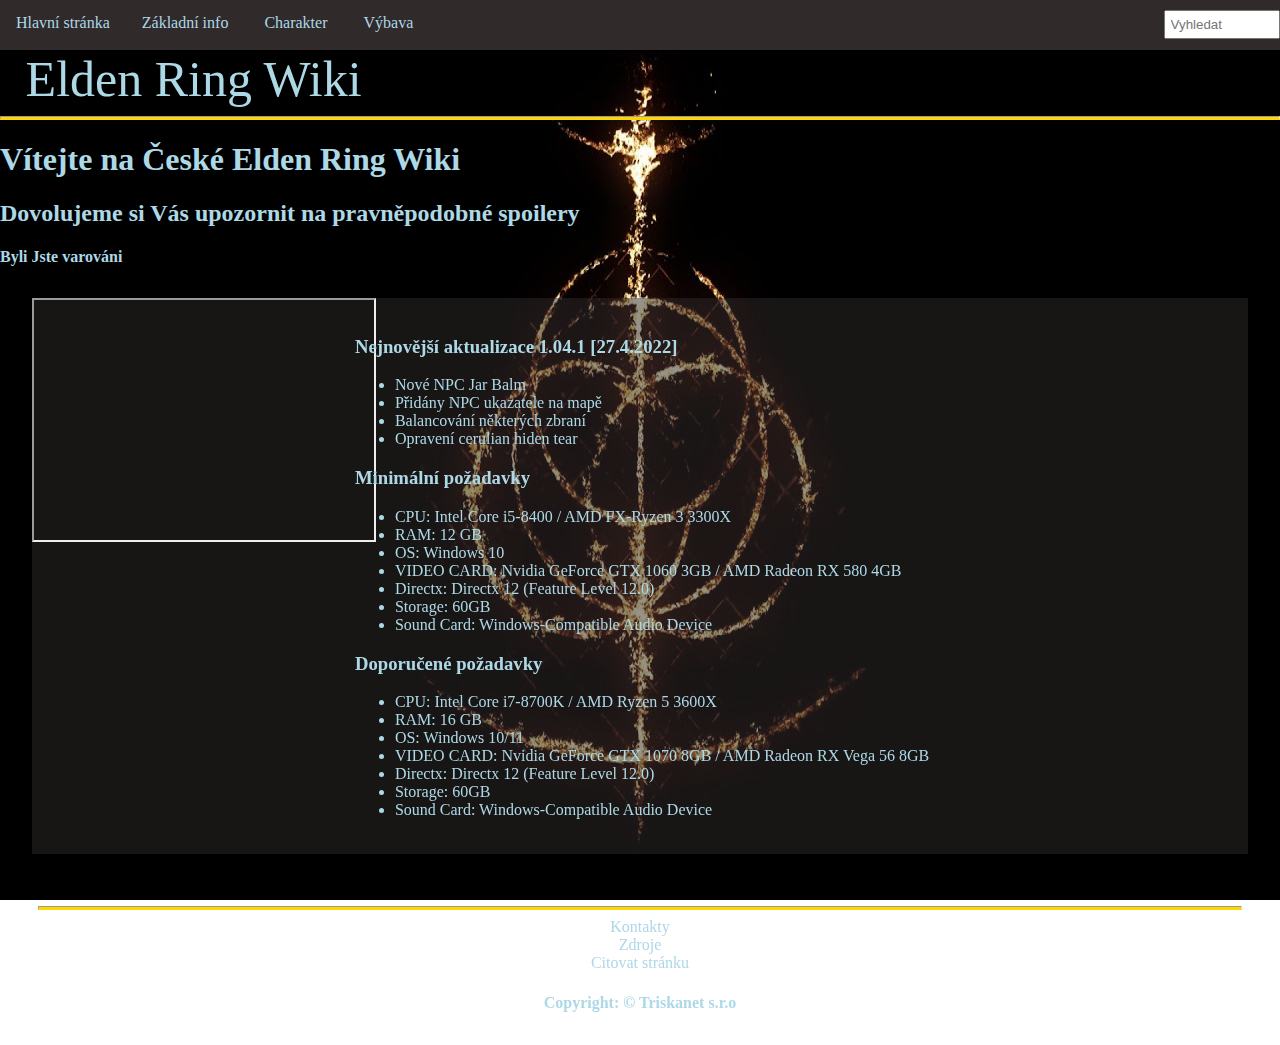
<file: index.html>
<!DOCTYPE HTML>
<html lang="cs-cz">
  <head>
    <link rel="stylesheet" href="vlastni-styl.css">
    <meta charset="utf-8">
    <title>Elden ring Wiki</title>
    <link rel="icon" type="image/x-icon" href="logo.ico">
  </head>
    
  <body>
    <div class="navigace">
      <a class="navigace-odkaz" href="index.html">Hlavní stránka</a>
      <div class="subnav">
        <button class="subnavbtn">Základní info<i class="fa fa-caret-down"></i></button>
        <div class="subnav-content">
          <a href="#company">O Elden Ringu</a>
          <a href="#team">DLC</a>
          <a href="#careers">Secrets</a>
          <a href="#company">Controls</a>
          <a href="#company">Boj</a>
          <a href="#team">Herní mechaniky</a>
        </div>
      </div>
      <div class="subnav">
        <button class="subnavbtn">Charakter<i class="fa fa-caret-down"></i></button>
        <div class="subnav-content">
          <a href="#company">Vytvoření</a>
          <a href="#team">Třídy</a>
          <a href="#careers">Dárky</a>
          <a href="#careers">Statistiky</a>
          <a href="#careers">Buildy</a>
          <a href="galerie.html">Gestury</a>
          <a href="#careers">Změna statistik</a>
        </div>
      </div>
      <div class="subnav">
        <button class="subnavbtn">Výbava<i class="fa fa-caret-down"></i></button>
        <div class="subnav-content">
          <a href="index2.html">Zbraně</a>
          <a href="#careers">Popel duchů</a>
          <a href="#team">Skills</a>
          <a href="#careers">Kouzla</a>
          <a href="#careers">Štíty</a>
          <a href="#careers">Brnění</a>
          <a href="#careers">Talismany</a>
          <a href="#careers">Vylepšení</a>
          <a href="#careers">Popel války</a>
          <a href="#careers">Itemy</a>
        </div>
      </div>
      <input type="text" placeholder="Vyhledat">
    </div>
    <div class="nadpis">Elden Ring Wiki</div>
    <hr class="border">
    <div class="clanky">
      <h1>Vítejte na České Elden Ring Wiki</h1>
      <h2>Dovolujeme si Vás upozornit na pravněpodobné spoilery</h2>
      <h4>Byli Jste varováni</h4>
  </div>
      <div class="telo" id="telo">
        <div class="strana">
          <iframe style="width:300px; height: 200px; padding: 20px;" src="https://www.youtube.com/embed/1f4smVSlbmw?autoplay=1&mute=1" title=""  allowfullscreen=true;></iframe>
        </div>
        <div class="sektor">
          <div>
              <div class="clanky">
                <h3>Nejnovější aktualizace 1.04.1 [27.4.2022]</h3>
                <ul>
                  <li>Nové NPC Jar Balm</li>
                  <li>Přidány NPC ukazatele na mapě</li>
                  <li>Balancování některých zbraní</li>
                  <li>Opravení cerulian hiden tear</li>
                </ul>
              </div>
              <div class="clanky">
                <h3>Minimální požadavky</h3>
                <ul>
                    <li>CPU: Intel Core i5-8400 / AMD FX-Ryzen 3 3300X</li>
                    <li>RAM: 12 GB</li>
                    <li>OS: Windows 10</li>
                    <li>VIDEO CARD: Nvidia GeForce GTX 1060 3GB / AMD Radeon RX 580 4GB</li>
                    <li>Directx: Directx 12 (Feature Level 12.0)</li>
                    <li>Storage: 60GB</li>
                    <li>Sound Card: Windows-Compatible Audio Device</li>
                </ul>
                <h3>Doporučené požadavky</h3>
                <ul>
                    <li>CPU: Intel Core i7-8700K / AMD Ryzen 5 3600X</li>
                    <li>RAM: 16 GB</li>
                    <li>OS: Windows 10/11</li>
                    <li>VIDEO CARD: Nvidia GeForce GTX 1070 8GB / AMD Radeon RX Vega 56 8GB</li>
                    <li>Directx: Directx 12 (Feature Level 12.0)</li>
                    <li>Storage: 60GB</li>
                    <li>Sound Card: Windows-Compatible Audio Device</li>
                </ul>
              </div>
          </div>
         
        </div>
      </div>
   
    
    <div class="konec">
      <hr class="border">
      <div>
        <a>Kontakty</a>
        <a>Zdroje</a>
        <a>Citovat stránku</a>
      </div>
      <div >
        <h4 style="color: lightblue;">Copyright: &copy Triskanet s.r.o</h4>
      </div>
    </div>
    
    
  </body>

</html>

<script>
  var telo = $("#telo");
telo.on("scroll",function(e){
  if (this.scrollTop>1){
    telo.addClass("fix-strana");
  }else{
    telo.removeClass("fix-strana");
      }
});
</script>
</file>
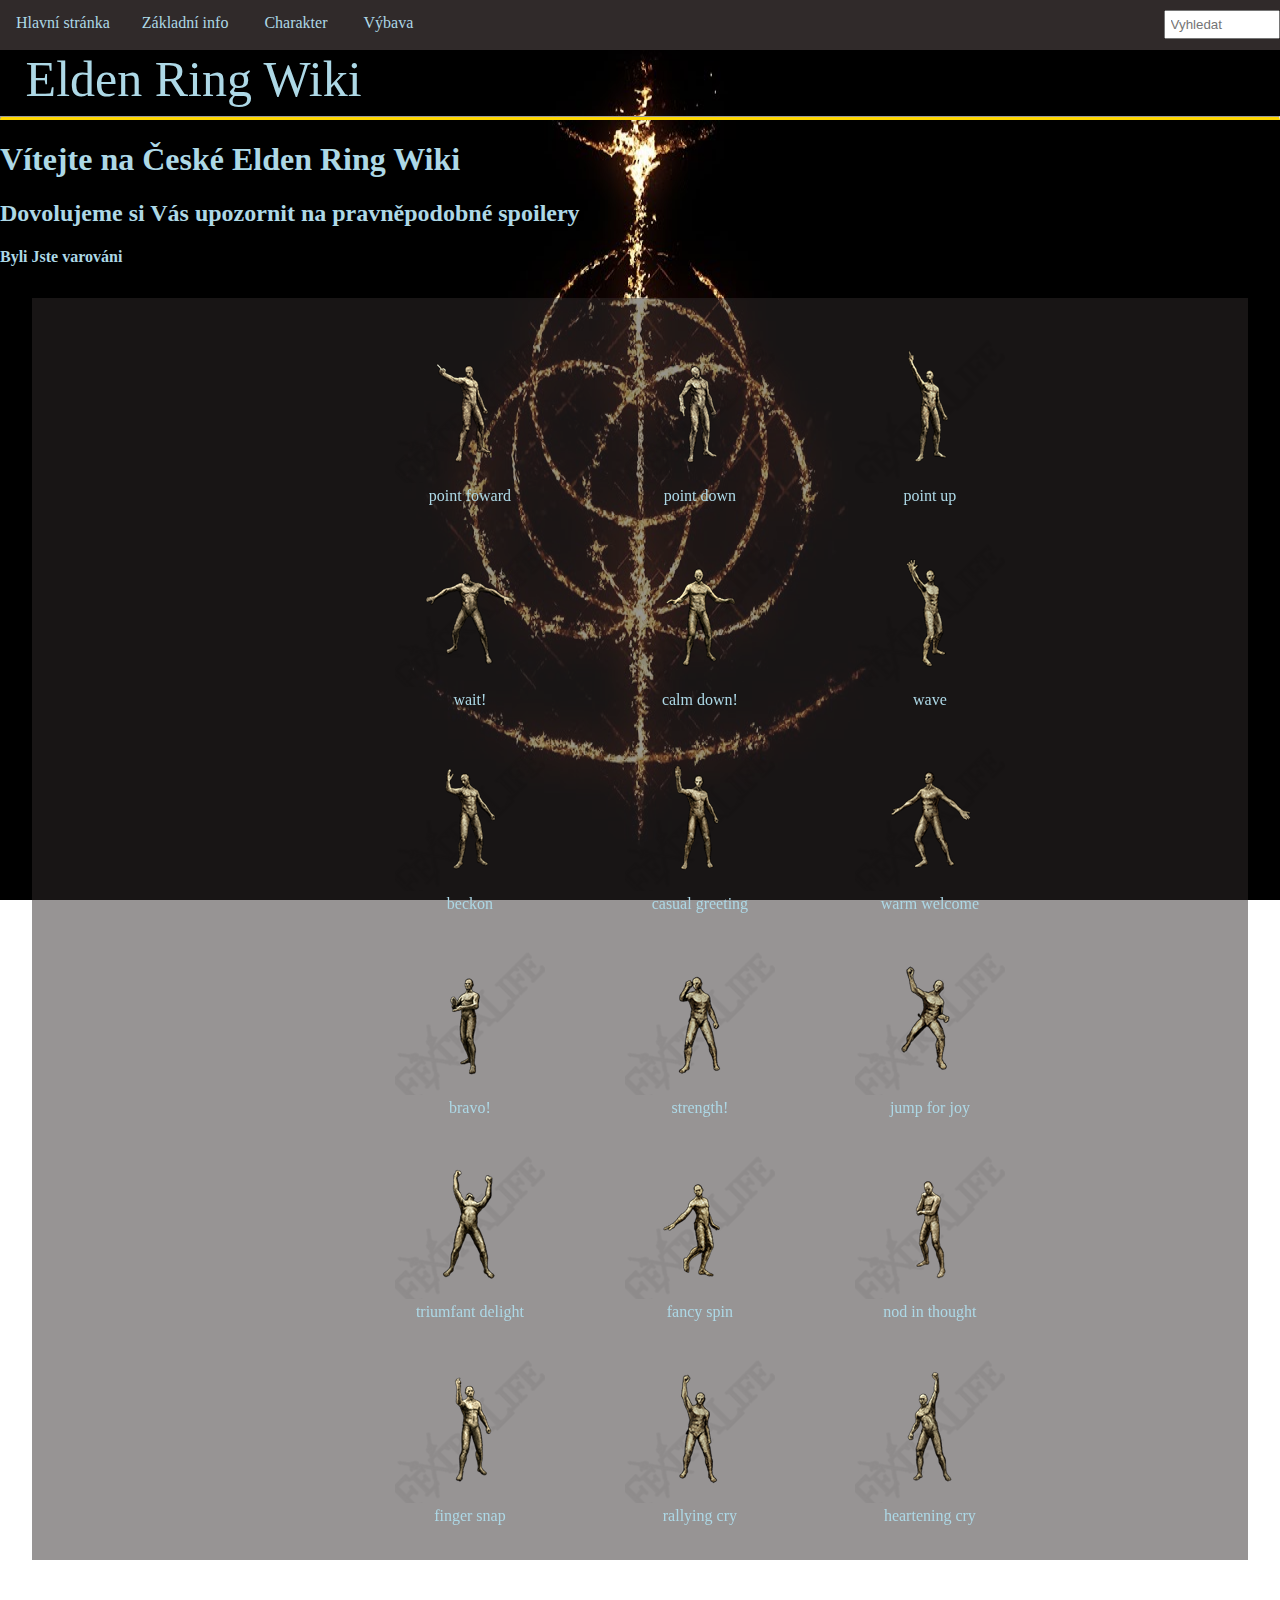
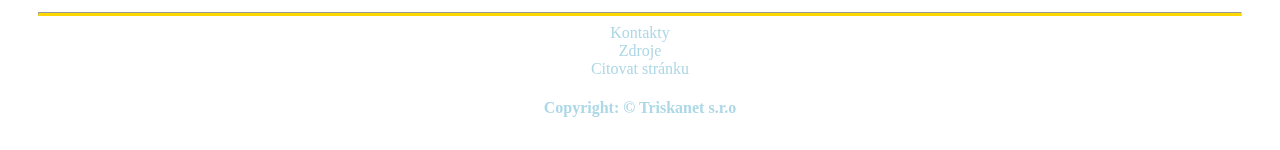
<file: gestures.html>
<!DOCTYPE HTML>
<html lang="cs-cz">
  <head>
    <link rel="stylesheet" href="vlastni-styl.css">
    <meta charset="utf-8">
    <title>Elden ring Wiki</title>
    <link rel="icon" type="image/x-icon" href="logo.ico">
  </head>
    
  <body>
    <div class="navigace">
      <a class="navigace-odkaz" href="vlastni.html">Hlavní stránka</a>
      <div class="subnav">
        <button class="subnavbtn">Základní info<i class="fa fa-caret-down"></i></button>
        <div class="subnav-content">
          <a href="#company">O Elden Ringu</a>
          <a href="#team">DLC</a>
          <a href="#careers">Secrets</a>
          <a href="#company">Controls</a>
          <a href="#company">Boj</a>
          <a href="#team">Herní mechaniky</a>
        </div>
      </div>
      <div class="subnav">
        <button class="subnavbtn">Charakter<i class="fa fa-caret-down"></i></button>
        <div class="subnav-content">
          <a href="#company">Vytvoření</a>
          <a href="#team">Třídy</a>
          <a href="#careers">Dárky</a>
          <a href="#careers">Statistiky</a>
          <a href="#careers">Buildy</a>
          <a href="galerie.html">Gestury</a>
          <a href="#careers">Změna statistik</a>
        </div>
      </div>
      <div class="subnav">
        <button class="subnavbtn">Výbava<i class="fa fa-caret-down"></i></button>
        <div class="subnav-content">
          <a href="zbraně.html">Zbraně</a>
          <a href="#careers">Popel duchů</a>
          <a href="#team">Skills</a>
          <a href="#careers">Kouzla</a>
          <a href="#careers">Štíty</a>
          <a href="#careers">Brnění</a>
          <a href="#careers">Talismany</a>
          <a href="#careers">Vylepšení</a>
          <a href="#careers">Popel války</a>
          <a href="#careers">Itemy</a>
        </div>
      </div>
      <input type="text" placeholder="Vyhledat">
    </div>
    <div class="nadpis">Elden Ring Wiki</div>
    <hr class="border">
    <div class="clanky">
      <h1>Vítejte na České Elden Ring Wiki</h1>
      <h2>Dovolujeme si Vás upozornit na pravněpodobné spoilery</h2>
      <h4>Byli Jste varováni</h4>
  </div>
      <div class="telo" id="telo">
        <div class="strana">
          <iframe style="width:300px; height: 200px; padding: 20px; border: none;" src="https://www.youtube.com/embed/1f4smVSlbmw?autoplay=1&mute=1" title=""  allowfullscreen=true;></iframe>
        </div>
        <div class="sektor">
          <div></div>
          <div class="galerie">
            <figure><img src="pointfoward.png"><figcaption style="text-align:center";>point foward</figcaption></figure>
            <figure><img src="pointdown.png"><figcaption style="text-align:center";>point down</figcaption></figure>
            <figure><img src="pointup.png"><figcaption style="text-align:center";>point up</figcaption></figure>
            <figure><img src="wait.png"><figcaption style="text-align:center";>wait!</figcaption></figure>
            <figure><img src="calmdown.png"><figcaption style="text-align:center";>calm down!</figcaption></figure>
            <figure><img src="wave.png"><figcaption style="text-align:center";>wave</figcaption></figure>

            <figure><img src="beckon.png"><figcaption style="text-align:center";>beckon</figcaption></figure>
            <figure><img src="casualgreating.png"><figcaption style="text-align:center";>casual greeting</figcaption></figure>
            <figure><img src="warmwelcome.png"><figcaption style="text-align:center";>warm welcome</figcaption></figure>
            <figure><img src="bravo.png"><figcaption style="text-align:center";>bravo!</figcaption></figure>
            <figure><img src="strength.png"><figcaption style="text-align:center";>strength!</figcaption></figure>
            <figure><img src="jumpforjoy.png"><figcaption style="text-align:center";>jump for joy</figcaption></figure>

            <figure><img src="triumfantdelight.png"><figcaption style="text-align:center";>triumfant delight</figcaption></figure>
            <figure><img src="fancyspin.png"><figcaption style="text-align:center";>fancy spin</figcaption></figure>
            <figure><img src="nodinthought.png"><figcaption style="text-align:center";>nod in thought</figcaption></figure>
            <figure><img src="fingersnap.png"><figcaption style="text-align:center";>finger snap</figcaption></figure>
            <figure><img src="rallyingcry.png"><figcaption style="text-align:center";>rallying cry</figcaption></figure>
            <figure><img src="hearteningcry.png"><figcaption style="text-align:center";>heartening cry</figcaption></figure>

            


          </div>
        </div>
      </div>
   
    
    <div class="konec">
      <hr class="border">
      <div>
        <a>Kontakty</a>
        <a>Zdroje</a>
        <a>Citovat stránku</a>
      </div>
      <div >
        <h4 style="color: lightblue;">Copyright: &copy Triskanet s.r.o</h4>
      </div>
    </div>
    
    
  </body>

</html>

<script>
  var telo = $("#telo");
telo.on("scroll",function(e){
  if (this.scrollTop>1){
    telo.addClass("fix-strana");
  }else{
    telo.removeClass("fix-strana");
      }
});
</script>
</file>
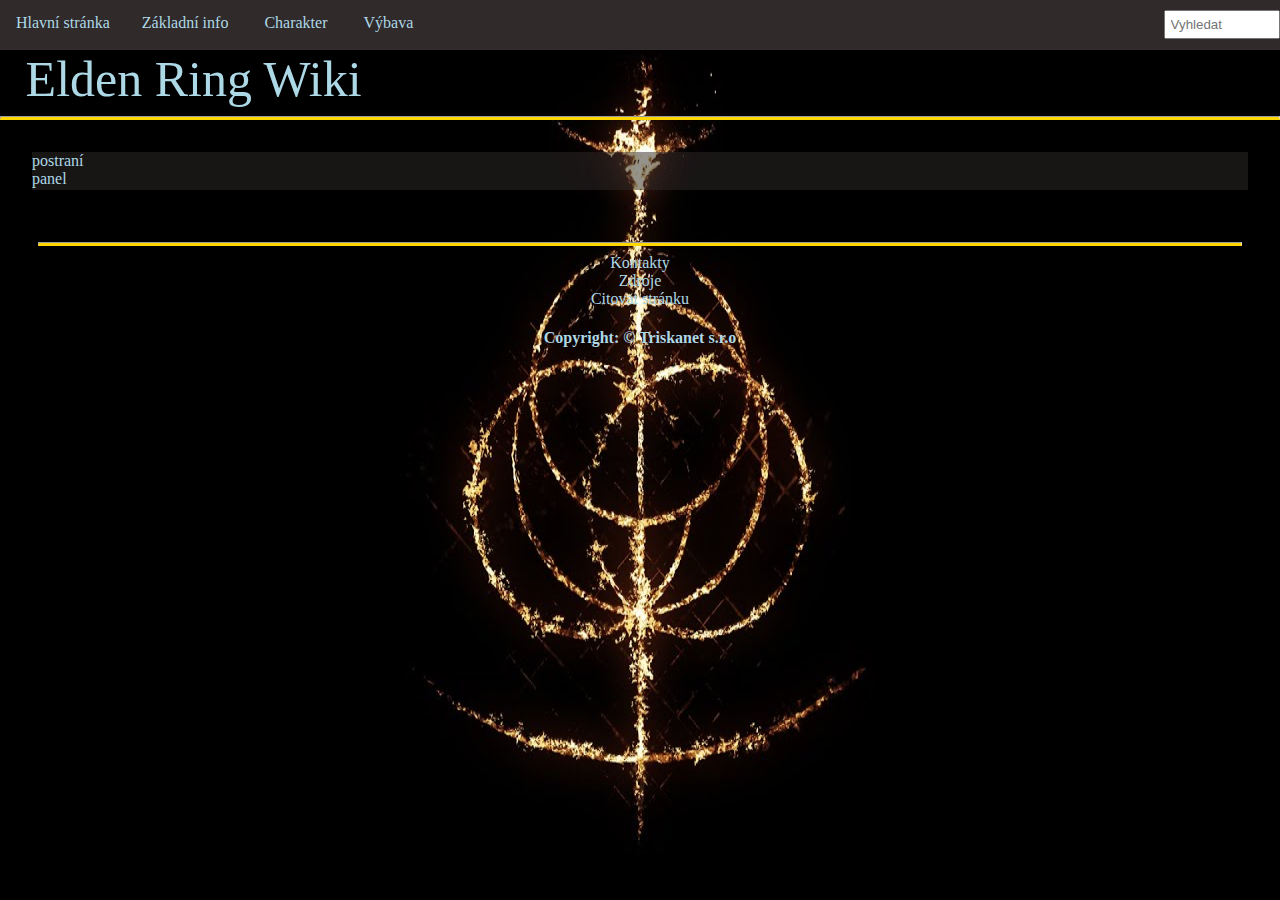
<file: index2.html>
<!DOCTYPE HTML>
<html lang="cs-cz">
  <head>
    <link rel="stylesheet" href="vlastni-styl.css">
    <meta charset="utf-8">
    <title>Elden ring Wiki</title>
    <link rel="icon" type="image/x-icon" href="logo.ico">
  </head>
    
  <body>
    <div class="navigace">
      <a class="navigace-odkaz" href="vlastni.html">Hlavní stránka</a>
      <div class="subnav">
        <button class="subnavbtn">Základní info<i class="fa fa-caret-down"></i></button>
        <div class="subnav-content">
          <a href="#company">O Elden Ringu</a>
          <a href="#team">DLC</a>
          <a href="#careers">Secrets</a>
          <a href="#company">Controls</a>
          <a href="#company">Boj</a>
          <a href="#team">Herní mechaniky</a>
        </div>
      </div>
      <div class="subnav">
        <button class="subnavbtn">Charakter<i class="fa fa-caret-down"></i></button>
        <div class="subnav-content">
          <a href="#company">Vytvoření</a>
          <a href="#team">Třídy</a>
          <a href="#careers">Dárky</a>
          <a href="#careers">Statistiky</a>
          <a href="#careers">Buildy</a>
          <a href="galerie.html">Gestury</a>
          <a href="#careers">Změna statistik</a>
        </div>
      </div>
      <div class="subnav">
        <button class="subnavbtn">Výbava<i class="fa fa-caret-down"></i></button>
        <div class="subnav-content">
          <a href="zbraně.html">Zbraně</a>
          <a href="#careers">Popel duchů</a>
          <a href="#team">Skills</a>
          <a href="#careers">Kouzla</a>
          <a href="#careers">Štíty</a>
          <a href="#careers">Brnění</a>
          <a href="#careers">Talismany</a>
          <a href="#careers">Vylepšení</a>
          <a href="#careers">Popel války</a>
          <a href="#careers">Itemy</a>
        </div>
      </div>
      <input type="text" placeholder="Vyhledat">
    </div>
    <div class="nadpis">Elden Ring Wiki</div>
    <hr class="border">
    <div class="clanky">
      
  </div>
      <div class="telo">
        <div class="strana">postraní panel</div>
        <div class="sektor">
          
          
        </div>
      </div>
   
    
    <div class="konec">
      <hr class="border">
      <div>
        <a>Kontakty</a>
        <a>Zdroje</a>
        <a>Citovat stránku</a>
      </div>
      <div >
        <h4 style="color: lightblue;">Copyright: &copy Triskanet s.r.o</h4>
      </div>
    </div>
    
    
  </body>

</html>
</file>
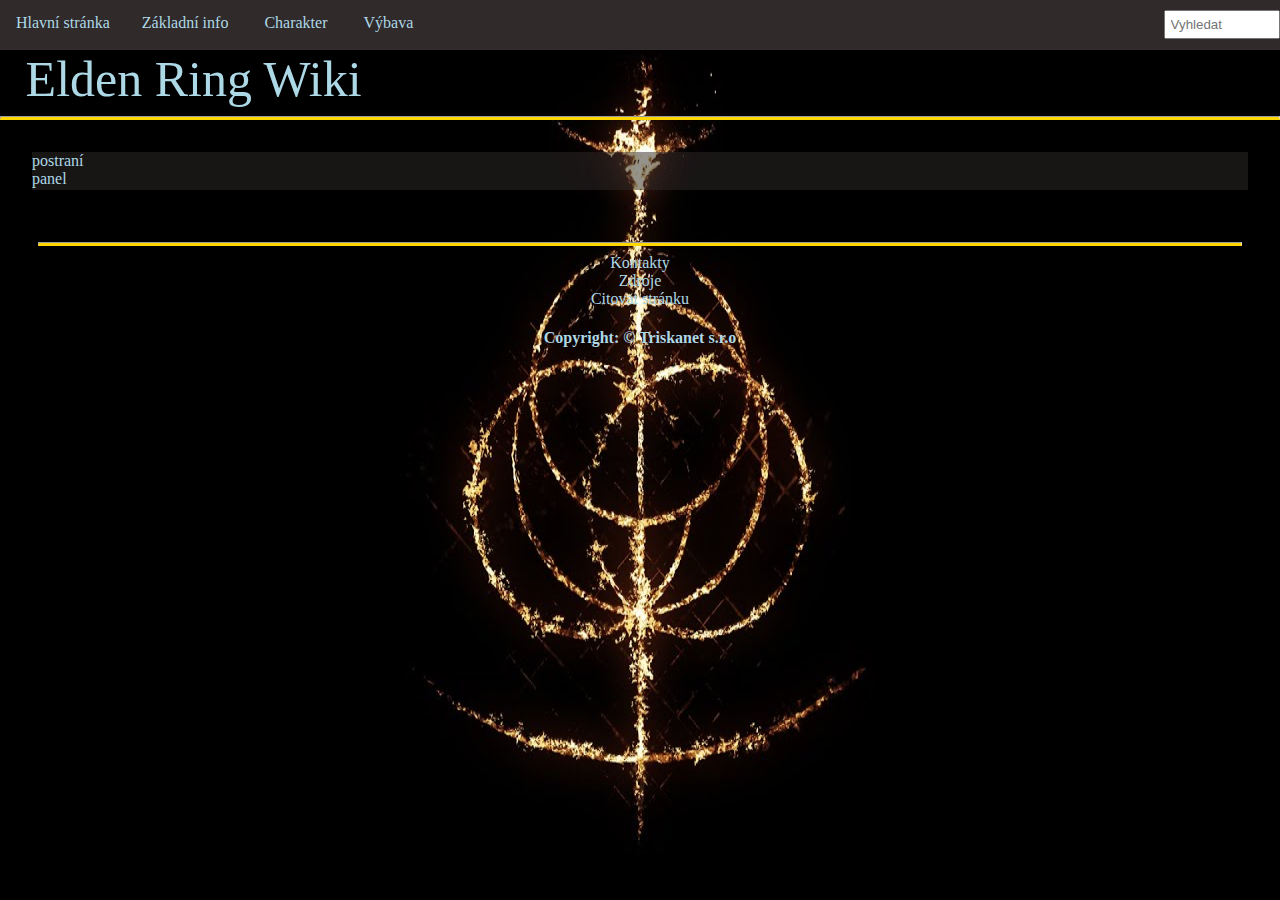
<file: zbraně.html>
<!DOCTYPE HTML>
<html lang="cs-cz">
  <head>
    <link rel="stylesheet" href="vlastni-styl.css">
    <meta charset="utf-8">
    <title>Elden ring Wiki</title>
    <link rel="icon" type="image/x-icon" href="logo.ico">
  </head>
    
  <body>
    <div class="navigace">
      <a class="navigace-odkaz" href="vlastni.html">Hlavní stránka</a>
      <div class="subnav">
        <button class="subnavbtn">Základní info<i class="fa fa-caret-down"></i></button>
        <div class="subnav-content">
          <a href="#company">O Elden Ringu</a>
          <a href="#team">DLC</a>
          <a href="#careers">Secrets</a>
          <a href="#company">Controls</a>
          <a href="#company">Boj</a>
          <a href="#team">Herní mechaniky</a>
        </div>
      </div>
      <div class="subnav">
        <button class="subnavbtn">Charakter<i class="fa fa-caret-down"></i></button>
        <div class="subnav-content">
          <a href="#company">Vytvoření</a>
          <a href="#team">Třídy</a>
          <a href="#careers">Dárky</a>
          <a href="#careers">Statistiky</a>
          <a href="#careers">Buildy</a>
          <a href="galerie.html">Gestury</a>
          <a href="#careers">Změna statistik</a>
        </div>
      </div>
      <div class="subnav">
        <button class="subnavbtn">Výbava<i class="fa fa-caret-down"></i></button>
        <div class="subnav-content">
          <a href="zbraně.html">Zbraně</a>
          <a href="#careers">Popel duchů</a>
          <a href="#team">Skills</a>
          <a href="#careers">Kouzla</a>
          <a href="#careers">Štíty</a>
          <a href="#careers">Brnění</a>
          <a href="#careers">Talismany</a>
          <a href="#careers">Vylepšení</a>
          <a href="#careers">Popel války</a>
          <a href="#careers">Itemy</a>
        </div>
      </div>
      <input type="text" placeholder="Vyhledat">
    </div>
    <div class="nadpis">Elden Ring Wiki</div>
    <hr class="border">
    <div class="clanky">
      
  </div>
      <div class="telo">
        <div class="strana">postraní panel</div>
        <div class="sektor">
          
          
        </div>
      </div>
   
    
    <div class="konec">
      <hr class="border">
      <div>
        <a>Kontakty</a>
        <a>Zdroje</a>
        <a>Citovat stránku</a>
      </div>
      <div >
        <h4 style="color: lightblue;">Copyright: &copy Triskanet s.r.o</h4>
      </div>
    </div>
    
    
  </body>

</html>
</file>
<file: vlastni-styl.css>
html{background-image: url(maxresdefault.jpg);background-repeat: no-repeat; background-attachment: fixed; background-size: 100% 100%; }

.border {border-bottom: 3px solid gold;}

body{margin: 0;color: lightblue;}

.nadpis {  text-align: left;  font-size: 50px; margin-top: 50px;margin-left: 2%;}

.navigace {background-color: rgb(48, 42, 42); color: white; display: block; top: 0; position: fixed; width: 100%; height: 50px; }
.navigace input {float: right; margin-top: 10px; padding: 5px; max-width: 8%;}
.navigace-odkaz { float: left;font-size: 16px;text-align: center;padding: 14px 16px;text-decoration: none;}
.subnav { display: inline-block;position: relative;}
.subnav .subnavbtn {font-size: 16px;border: none;outline: none;color: lightblue;padding: 14px 16px;background-color: inherit;font-family: inherit;margin: 0;}
  .subnav-content {display: none; position: absolute; background-color: gold; color: rgb(48, 42, 42);z-index: 1;}
  .subnav:hover .subnav-content {display: block; }
  .subnav-content a {display: block;font-size: 16px;color: rgb(48, 42, 42);padding: 14px 20px;text-decoration: none;}
  .subnav-content a:hover {background-color: rgb(48, 42, 42);color: gold;}
 

.telo{ display: flex; margin: 2.5%; background-color: rgb(48, 42, 42,0.5);flex-direction:row;flex-wrap: nowrap; }
.sektor{display: flex; padding: 0.5cm; width: 100%; flex-direction:row; justify-content:space-between;flex-wrap:wrap;}

div{margin:0;}

h1 {width:fit-content;}

p {width: fit-content;}

.strana { max-width: 25%;}
.fix-strana  {
  position: fixed;
  top: 10px;}

.konec{  padding: 12px; margin-top: 2%; margin-left: 2%;margin-right: 2%; text-align: center;}
.konec div {display: block;}
.konec div a{display: block;}

a {font-style: none; text-decoration: none; color: lightblue;}

.galerie {display: flex; flex-direction: row; justify-content: flex-start; flex-wrap: wrap;}
</file>
